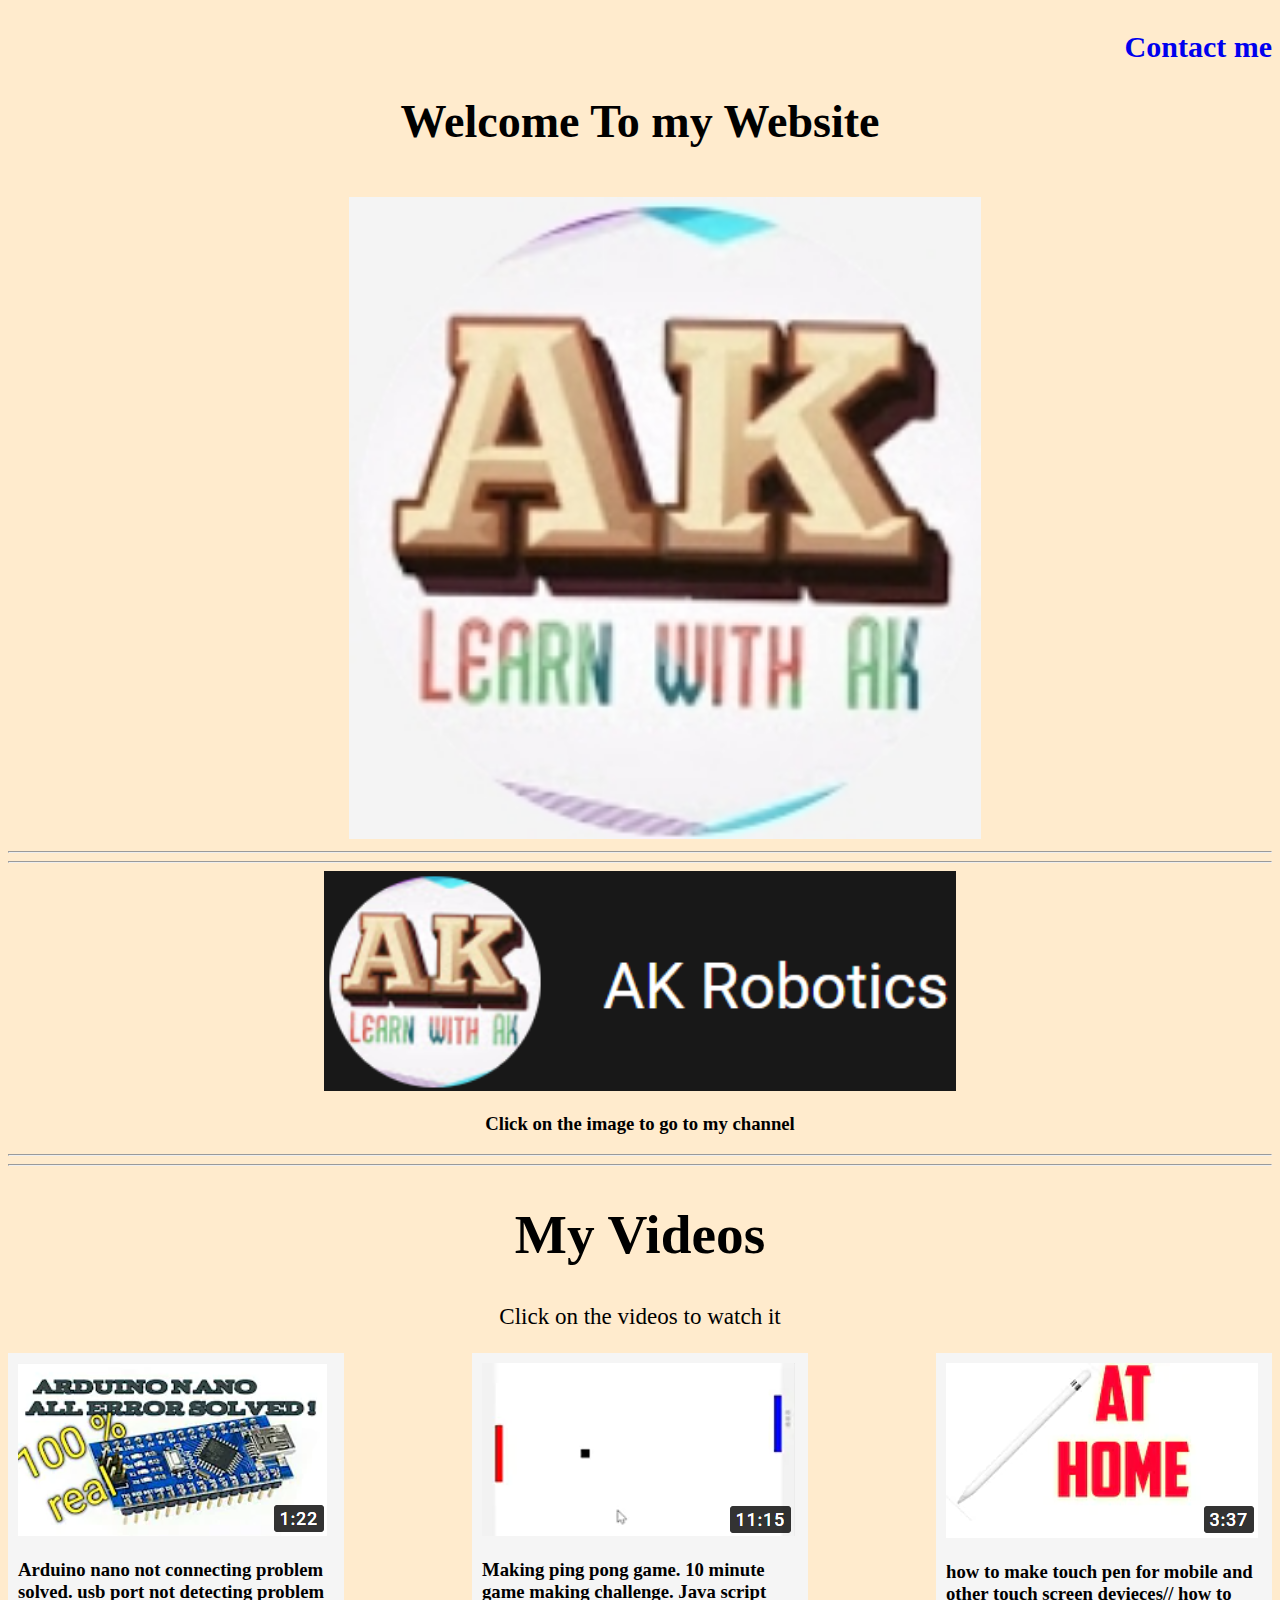
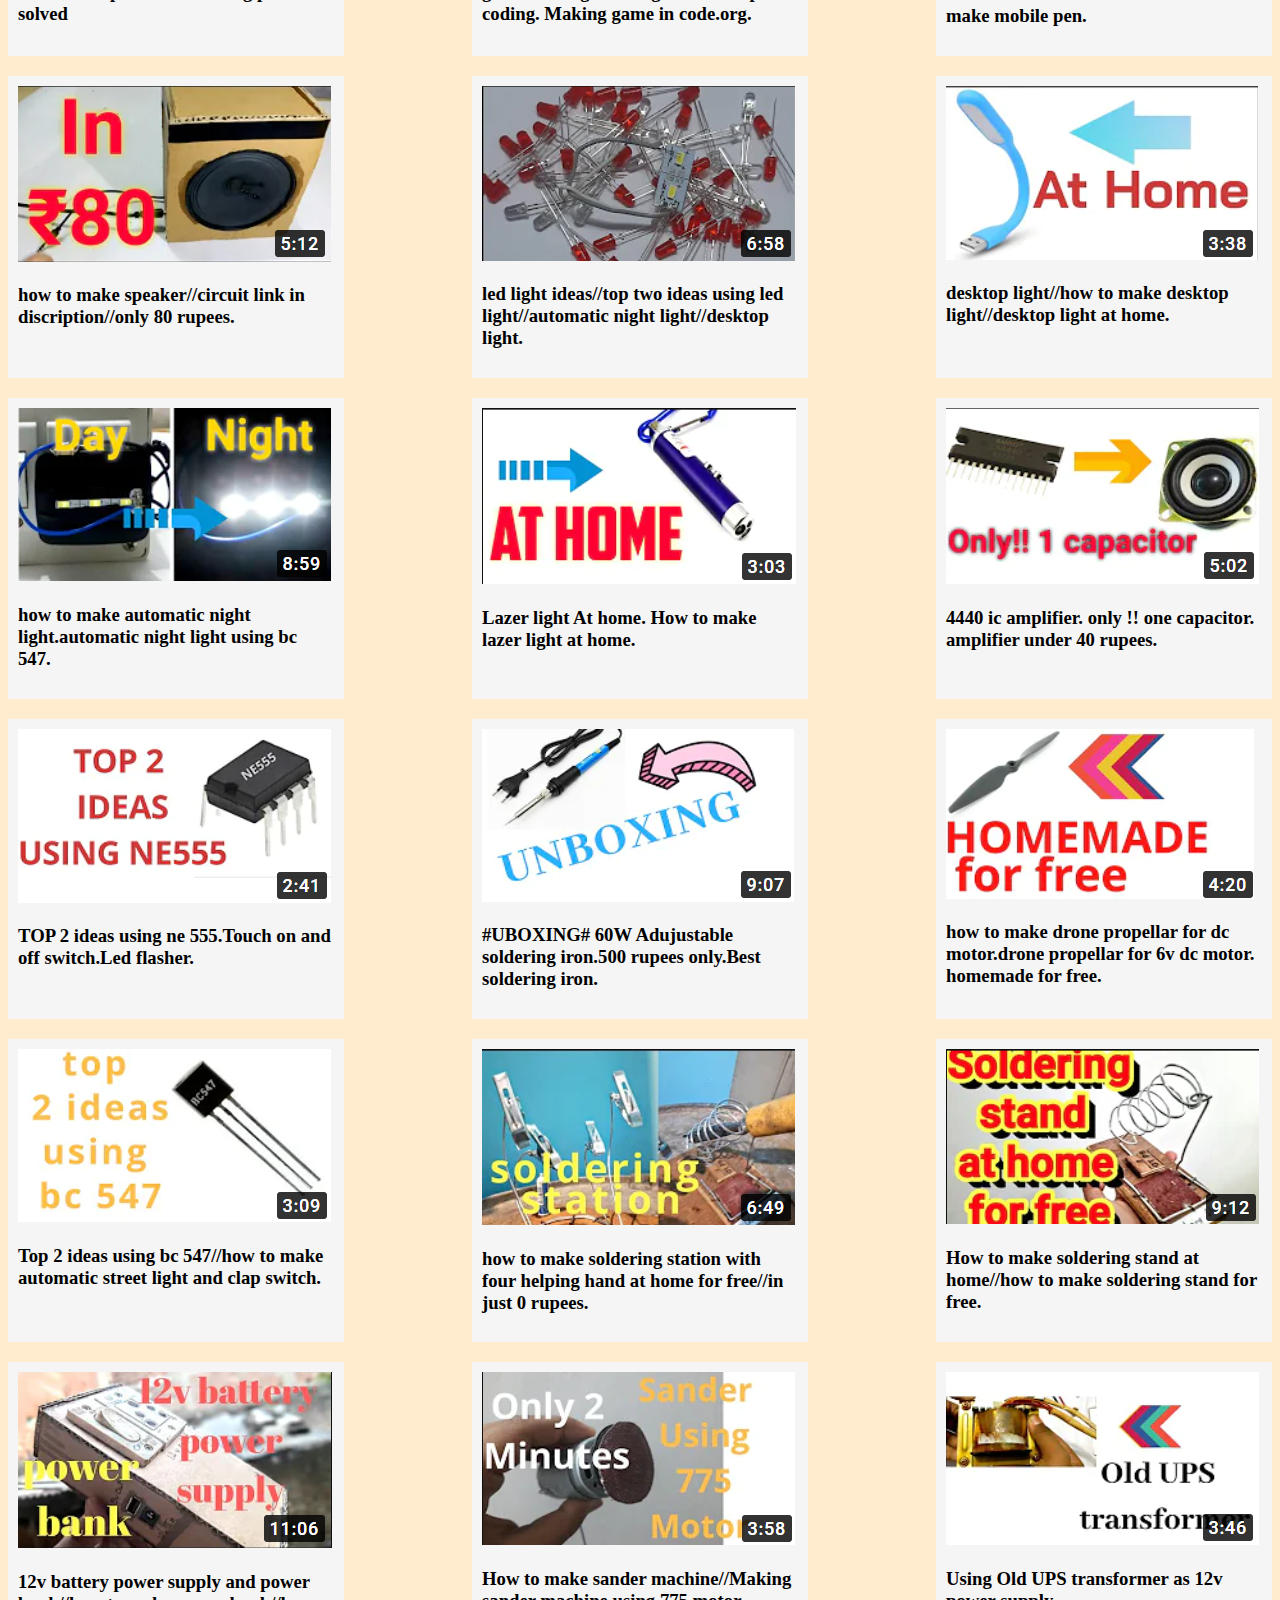
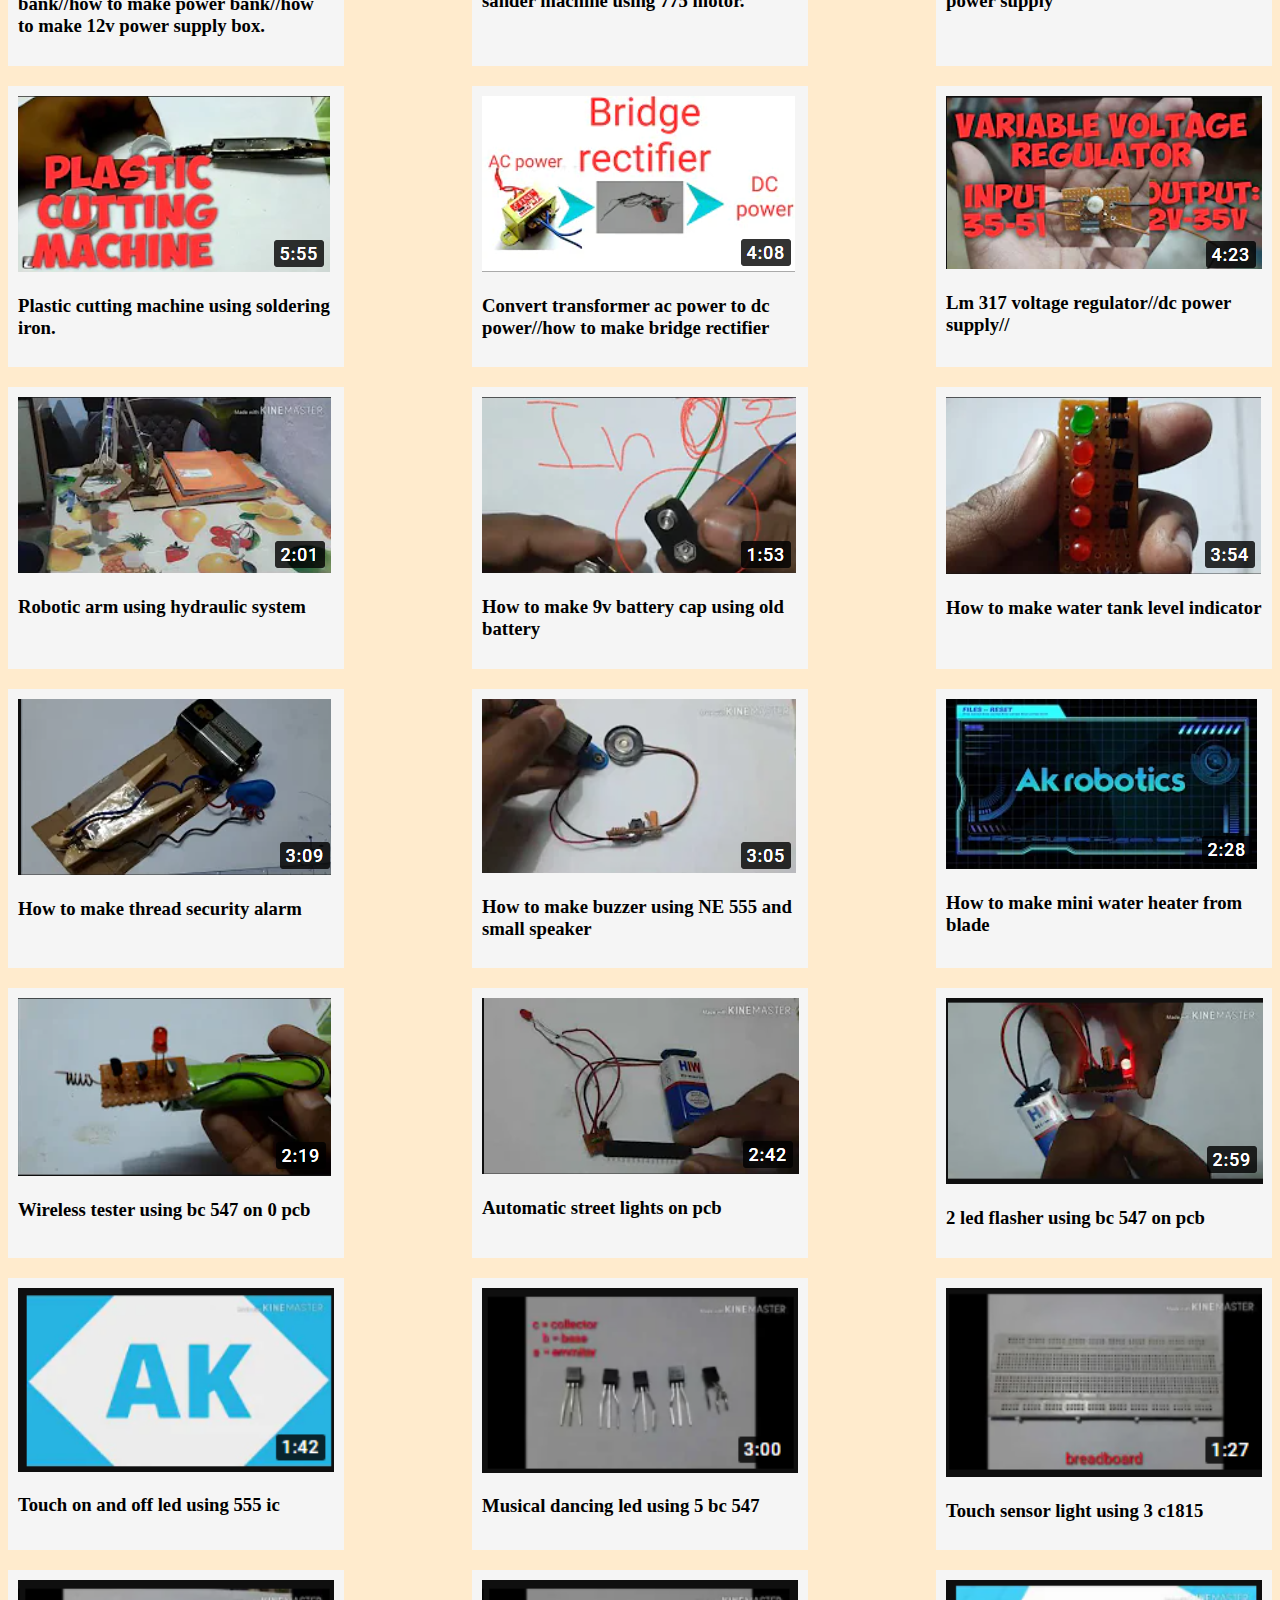
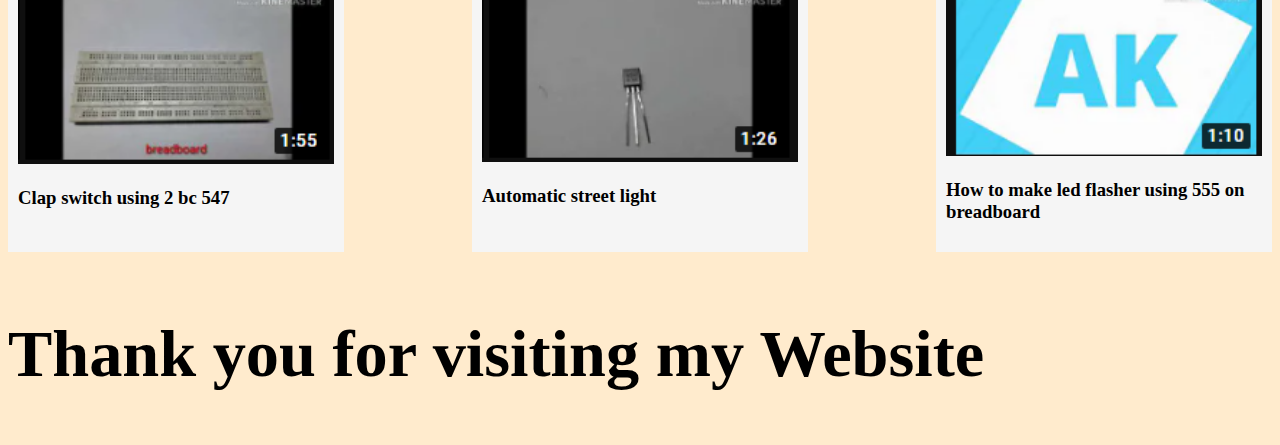
<file: index.html>
<!DOCTYPE html>
<html>
    <head>
        <title> AK Robotics </title>
        <link rel="stylesheet" type="text/CSS" href="style.css">
    </head>
    <body>
        <div class="contact">
            <a href="contactus.html" target="_blank"><h3>Contact me</h3></a>
        </div>
        <div class="heading">
            <center> <big><big><h1> Welcome To my Website </h1></big></big> </center>
            <br>
            <center><img src="webimg.jpeg" width="50%" /></center>
        </div>
        <hr>
        <hr>
        <div class="channel">
            <center><a href="https://www.youtube.com/channel/UCarn2Zrsaoi3nj3KGZNPrVg" target="_blank"><img src="channel.png" width="50%"/></a></center>
            <center><h3> Click on the image to go to my channel </h3></center>
        </div>
        <hr>
        <hr>
        <center><big><big><big><h1>My Videos</h1></big></big></big></big></center>
        <center><big><big><p>Click on the videos to watch it</p></big></big></center>
        <div class="videos">
            <div class="video36">
                <a href="https://youtu.be/AQwTgkh650k" target="_blank"><img src="img/img36.png"></a>
                <h3>Arduino nano not connecting problem solved. usb port not detecting problem solved</h3>
            </div>            
            <div class="video35">
                <a href="https://youtu.be/fsMfjeRDIXo" target="_blank"><img src="img/img35.png"></a>
                <h3>Making ping pong game. 10 minute game making challenge. Java script coding. Making game in code.org.</h3>
            </div>
            <div class="video34">
                <a href="https://youtu.be/XMrq7Pb7NpI" target="_blank"><img src="img/img34.png"></a>
                <h3>how to make touch pen for mobile and other touch screen devieces// how to make mobile pen.</h3>
            </div>
            <div class="video33">
                <a href="https://youtu.be/5JzR2FBm7kE" target="_blank"><img src="img/img33.png"></a>
                <h3>how to make speaker//circuit link in discription//only 80 rupees.</h3>
                
            </div>
            <div class="video32">
                <a href="https://youtu.be/6mVyfI462w8" target="_blank"><img src="img/img32.png"></a>
                <h3>led light ideas//top two ideas using led light//automatic night light//desktop light.</h3>
                
            </div>
            <div class="video31">
                <a href="https://youtu.be/MD2NqdNVTRw" target="_blank"><img src="img/img31.png"></a>
                <h3>desktop light//how to make desktop light//desktop light at home.</h3>
                
            </div>
            <div class="video30">
                <a href="https://youtu.be/MXfMJ1-Xpio" target="_blank"><img src="img/img30.png"></a>
                <h3>how to make automatic night light.automatic night light using bc 547.</h3>
                
            </div>
            <div class="video29">
                <a href="https://youtu.be/GViSntXQyPs" target="_blank"><img src="img/img29.png"></a>
                <h3>Lazer light At home. How to make lazer light at home.</h3>
                
            </div>
            <div class="video28">
                <a href="https://youtu.be/1xj8D7xgwvA" target="_blank"><img src="img/img28.png"></a>
                <h3>4440 ic amplifier. only !! one capacitor. amplifier under 40 rupees.</h3>
                
            </div>
            <div class="video27">
                <a href="https://youtu.be/KOwN63aZld8" target="_blank"><img src="img/img27.png"></a>
                <h3>TOP 2 ideas using ne 555.Touch on and off switch.Led flasher.</h3>
                
            </div>
            <div class="video26">
                <a href="https://youtu.be/3As3OuSyzeo" target="_blank"><img src="img/img26.png"></a>
                <h3>#UBOXING​# 60W Adujustable soldering iron.500 rupees only.Best soldering iron.</h3>
            </div>
            <div class="video25">
                <a href="https://youtu.be/gLBqkd9hBnE" target="_blank"><img src="img/img25.png"></a>
                <h3>how to make drone propellar for dc motor.drone propellar for 6v dc motor. homemade for free.</h3>
            </div>
            <div class="video24">
                <a href="https://youtu.be/TQIzuzM1GYI" target="_blank"><img src="img/img24.png"></a>
                <h3>Top 2 ideas using bc 547//how to make automatic street light and clap switch.</h3>
                
            </div>
            <div class="video23">
                <a href="https://youtu.be/bYkx9bDbs9U" target="_blank"><img src="img/img23.png"></a>
                <h3>how to make soldering station with four helping hand at home for free//in just 0 rupees.</h3>
                
            </div>
            <div class="video22">
                <a href="https://youtu.be/99i9XlmXgcI" target="_blank"><img src="img/img22.png"></a>
                <h3>How to make soldering stand at home//how to make soldering stand for free.</h3>
                
            </div>
            <div class="video21">
                <a href="https://youtu.be/8Ks0uYOY0PQ" target="_blank"><img src="img/img21.png"></a>
                <h3>12v battery power supply and power bank//how to make power bank//how to make 12v power supply box.</h3>
                
            </div>
            <div class="video20">
                <a href="https://youtu.be/Q0LrBE_PtqM" target="_blank"><img src="img/img20.png"></a>
                <h3>How to make sander machine//Making sander machine using 775 motor.</h3>
                
            </div>
            <div class="video19">
                <a href="https://youtu.be/ucMO4hdwi5U" target="_blank"><img src="img/img19.png"></a>
                <h3>Using Old UPS transformer as 12v power supply</h3>
                
            </div>
            <div class="video18">
                <a href="https://youtu.be/CxWM9j0EncM" target="_blank"><img src="img/img18.png"></a>
                <h3>Plastic cutting machine using soldering iron.</h3>
                
            </div>
            <div class="video17">
                <a href="https://youtu.be/FFPqvvf7LPY" target="_blank"><img src="img/img17.png"></a>
                <h3>Convert transformer ac power to dc power//how to make bridge rectifier</h3>
                
            </div>
            <div class="video16">
                <a href="https://youtu.be/IHPPKOxC0mc" target="_blank"><img src="img/img16.png"></a>
                <h3>Lm 317 voltage regulator//dc power supply//</h3>
                
            </div>
            <div class="video15">
                <a href="https://youtu.be/tSiQDDd3X_s" target="_blank"><img src="img/img15.png"></a>
                <h3>Robotic arm using hydraulic system</h3>
                
            </div>
            <div class="video14">
                <a href="https://youtu.be/YEoyjTQB6IQ" target="_blank"><img src="img/img14.png"></a>
                <h3>How to make 9v battery cap using old battery</h3>
                
            </div>
            <div class="video13">
                <a href="https://youtu.be/EnEPy4yNJ7I" target="_blank"><img src="img/img13.png"></a>
                <h3>How to make water tank level indicator</h3>
                
            </div>
            <div class="video12">
                <a href="https://youtu.be/tHtHSKl85dM" target="_blank"><img src="img/img12.png"></a>
                <h3>How to make thread security alarm</h3>
                
            </div>
            <div class="video11">
                <a href="https://youtu.be/QG-Mqzt3K4w" target="_blank"><img src="img/img11.png"></a>
                <h3>How to make buzzer using NE 555 and small speaker</h3>
                
            </div>
            <div class="video10">
                <a href="https://youtu.be/8lg2ilxYw0U" target="_blank"><img src="img/img10.png"></a>
                <h3>How to make mini water heater from blade</h3>
                
            </div>
            <div class="video9">
                <a href="https://youtu.be/ai6jDI2noLc" target="_blank"><img src="img/img9.png"></a>
                <h3>Wireless tester using bc 547 on 0 pcb</h3>
                
            </div>
            <div class="video8">
                <a href="https://youtu.be/Z4gCPp1M29Y" target="_blank"><img src="img/img8.png"></a>
                <h3>Automatic street lights on pcb</h3>
                
            </div>
            <div class="video7">
                <a href="https://youtu.be/-0DjbqouaxY" target="_blank"><img src="img/img7.png"></a>
                <h3>2 led flasher using bc 547 on pcb</h3>
                
            </div>
            <div class="video6">
                <a href="https://youtu.be/yzcFOh0ogG0" target="_blank"><img src="img/img6.png" width=100%></a>
                <h3>Touch on and off led using 555 ic</h3>
                
            </div>
            <div class="video5">
                <a href="https://youtu.be/AO0cGQ6XukY" target="_blank"><img src="img/img5.png" width=100%></a>
                <h3>Musical dancing led using 5 bc 547</h3>
                
            </div>
            <div class="video4">
                <a href="https://youtu.be/lD9q0uJEsTM" target="_blank"><img src="img/img4.png" width=100%></a>
                <h3>Touch sensor light using 3 c1815</h3>
                
            </div>
            <div class="video3">
                <a href="https://youtu.be/vjcax-dl5pU" target="_blank"><img src="img/img3.png" width=100%></a>
                <h3>Clap switch using 2 bc 547</h3>
                
            </div>
            <div class="video2">
                <a href="https://youtu.be/0cJQPYU6r9E" target="_blank"><img src="img/img2.png" width=100%></a>
                <h3>Automatic street light</h3>
                
            </div>
            <div class="video1">
                <a href="https://youtu.be/-TTPQ2cUmzE" target="_blank"><img src="img/img1.png" width=100%></a>
                <h3>How to make led flasher using 555 on breadboard</h3>

            </div>
            <div class="end">
                <center><big><big><big><big><h1>Thank you for visiting my Website</h1></center></big></big></big></big>
            </div>
        </div>
    </body>
</html>
</file>
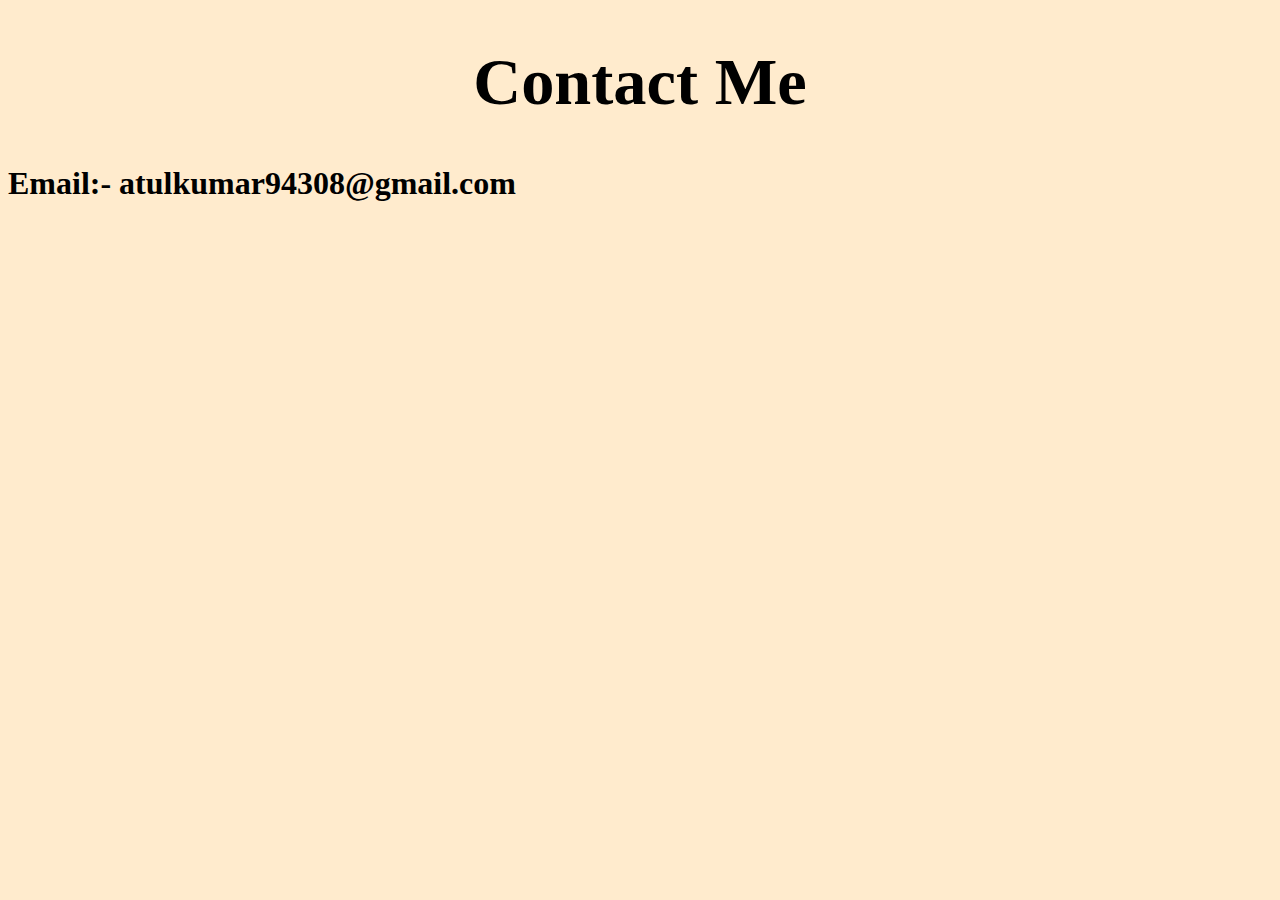
<file: contactus.html>
<!DOCTYPE html>
<html>
    <head>
        <title> Contact Me </title>
        <link rel="stylesheet" type="text/CSS" href="style2.css"/>
    </head>
    <body>
        <center><big><big><big><big><h1>Contact Me</h1></big></big></big></big></center>
        <div class="contact">
            <h1>Email:-  atulkumar94308@gmail.com</h1>
        </div>
    </body>
</html>
</file>
<file: style.css>
body{
    background-color: blanchedalmond;
}
.heading img{
    position: relative;
    margin-left: 50px;
}
.videos{
    display: flex;
    flex-wrap: wrap;
    justify-content: space-between;
}
.contact h3 {
    font-size: 30px;
    display: flex;
    justify-content: flex-end;
    
}
a{
    text-decoration: none;
}
.video36{
    padding: 10px;
    width: 316px;
    background-color: whitesmoke;
    margin-bottom: 20px;
}
.video35{
    padding: 10px;
    width: 316px;
    background-color: whitesmoke;
    margin-bottom: 20px;
}
.video34{
    padding: 10px;
    width: 316px;
    background-color: whitesmoke;
    margin-bottom: 20px;
}
.video33{
    padding: 10px;
    width: 316px;
    background-color: whitesmoke;
    margin-bottom: 20px;
}
.video32{
    padding: 10px;
    width: 316px;
    background-color: whitesmoke;
    margin-bottom: 20px;
}
.video31{
    padding: 10px;
    width: 316px;
    background-color: whitesmoke;
    margin-bottom: 20px;
}
.video30{
    padding: 10px;
    width: 316px;
    background-color: whitesmoke;
    margin-bottom: 20px;
}
.video29{
    padding: 10px;
    width: 316px;
    background-color: whitesmoke;
    margin-bottom: 20px;
}
.video28{
    padding: 10px;
    width: 316px;
    background-color: whitesmoke;
    margin-bottom: 20px;
}
.video27{
    padding: 10px;
    width: 316px;
    background-color: whitesmoke;
    margin-bottom: 20px;
}
.video26{
    padding: 10px;
    width: 316px;
    background-color: whitesmoke;
    margin-bottom: 20px;
}
.video25{
    padding: 10px;
    width: 316px;
    background-color: whitesmoke;
    margin-bottom: 20px;
}
.video24{
    padding: 10px;
    width: 316px;
    background-color: whitesmoke;
    margin-bottom: 20px;
}
.video23{
    padding: 10px;
    width: 316px;
    background-color: whitesmoke;
    margin-bottom: 20px;
}
.video22{
    padding: 10px;
    width: 316px;
    background-color: whitesmoke;
    margin-bottom: 20px;
}
.video21{
    padding: 10px;
    width: 316px;
    background-color: whitesmoke;
    margin-bottom: 20px;
}
.video20{
    padding: 10px;
    width: 316px;
    background-color: whitesmoke;
    margin-bottom: 20px;
}
.video19{
    padding: 10px;
    width: 316px;
    background-color: whitesmoke;
    margin-bottom: 20px;
}
.video18{
    padding: 10px;
    width: 316px;
    background-color: whitesmoke;
    margin-bottom: 20px;
}
.video17{
    padding: 10px;
    width: 316px;
    background-color: whitesmoke;
    margin-bottom: 20px;
}
.video16{
    padding: 10px;
    width: 316px;
    background-color: whitesmoke;
    margin-bottom: 20px;
}
.video15{
    padding: 10px;
    width: 316px;
    background-color: whitesmoke;
    margin-bottom: 20px;
}
.video14{
    padding: 10px;
    width: 316px;
    background-color: whitesmoke;
    margin-bottom: 20px;
}
.video13{
    padding: 10px;
    width: 316px;
    background-color: whitesmoke;
    margin-bottom: 20px;
}
.video12{
    padding: 10px;
    width: 316px;
    background-color: whitesmoke;
    margin-bottom: 20px;
}
.video11{
    padding: 10px;
    width: 316px;
    background-color: whitesmoke;
    margin-bottom: 20px;
}
.video10{
    padding: 10px;
    width: 316px;
    background-color: whitesmoke;
    margin-bottom: 20px;
}
.video9{
    padding: 10px;
    width: 316px;
    background-color: whitesmoke;
    margin-bottom: 20px;
}
.video8{
    padding: 10px;
    width: 316px;
    background-color: whitesmoke;
    margin-bottom: 20px;
}
.video7{
    padding: 10px;
    width: 316px;
    background-color: whitesmoke;
    margin-bottom: 20px;
}
.video6{
    padding: 10px;
    width: 316px;
    background-color: whitesmoke;
    margin-bottom: 20px;
}
.video5{
    padding: 10px;
    width: 316px;
    background-color: whitesmoke;
    margin-bottom: 20px;
}
.video4{
    padding: 10px;
    width: 316px;
    background-color: whitesmoke;
    margin-bottom: 20px;
}
.video3{
    padding: 10px;
    width: 316px;
    background-color: whitesmoke;
    margin-bottom: 20px;
}
.video2{
    padding: 10px;
    width: 316px;
    background-color: whitesmoke;
    margin-bottom: 20px;
}
.video1{
    padding: 10px;
    width: 316px;
    background-color: whitesmoke;
    margin-bottom: 20px;
}
</file>
<file: style2.css>
.contact h1{
    margin-top: 20px;

}
body{
    background-color: blanchedalmond;
}
</file>
